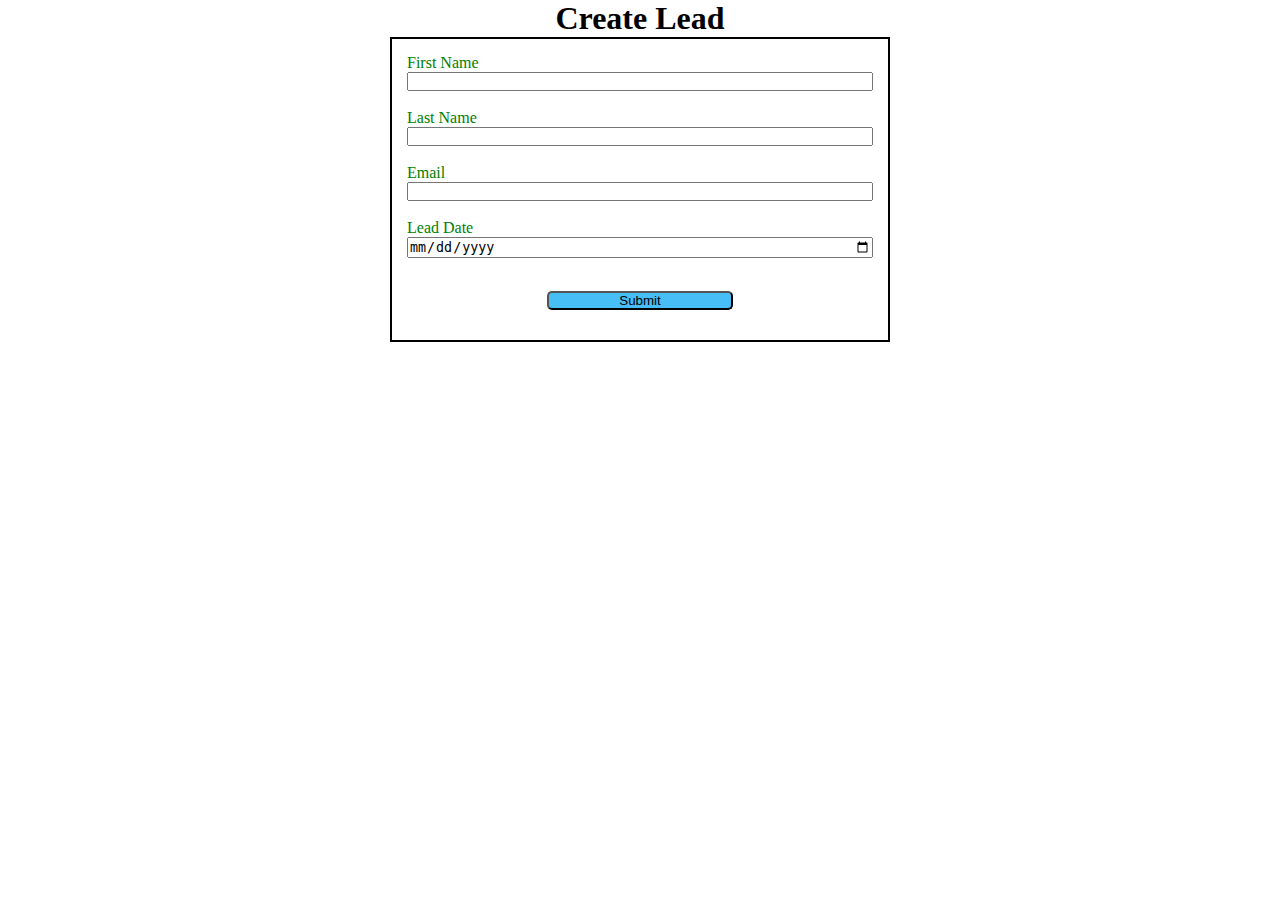
<file: index.html>
<!DOCTYPE html>
<html lang="en">
<head>
    <meta charset="UTF-8">
    <meta name="viewport" content="width=device-width, initial-scale=1.0">
    <title>Web To Lead</title>
    <link rel="stylesheet" href="style.css"></link>
    <script src="script.js"></script>
    <script src="https://www.google.com/recaptcha/api.js"></script>
</head>
<body>
    <h1>Create Lead</h1>
    <form 
    action="https://webto.salesforce.com/servlet/servlet.WebToLead?encoding=UTF-8&orgId=00D2t000000d44E" 
    method="POST" 
    onsubmit="beforeSubmit(event)">
    
    <input type=hidden name='captcha_settings' value='{"keyname":"Google_ReCaptcha","fallback":"true","orgId":"00D2t000000d44E","ts":""}'>
    <input type=hidden name="oid" value="00D2t000000d44E">
    <input type=hidden name="retURL" value="https://prateekm1.github.io/Lead-Project/thanks.html">
    <input type=hidden name="Lead_Date__c" class="outputdate">

    
    <label for="first_name">First Name</label><input  id="first_name" maxlength="40" name="first_name" size="20" type="text" required="true"/><br>
    
    <label for="last_name">Last Name</label><input  id="last_name" maxlength="80" name="last_name" size="20" type="text" required="true"/><br>
    
    <label for="email">Email</label><input  id="email" maxlength="80" name="email" size="20" type="text" required="true"/><br>

    <label for="lead_date">Lead Date</label><input type="date" class="inputdate" required="true"/>
    
    <!--
    <Lead Date:<span class="dateInput dateOnlyInput"><input  id="00NIe000000Si16" name="00NIe000000Si16" size="12" type="text" /></span><br>
    -->
    <div class="g-recaptcha" 
    data-sitekey="6LeKYB8rAAAAAHWSFkoFVXlpFwCnR0oanj9l4OwG"></div><br>

    <input type="submit" name="submit" class="submit">
    
    </form>
    
</body>
</html>
</file>
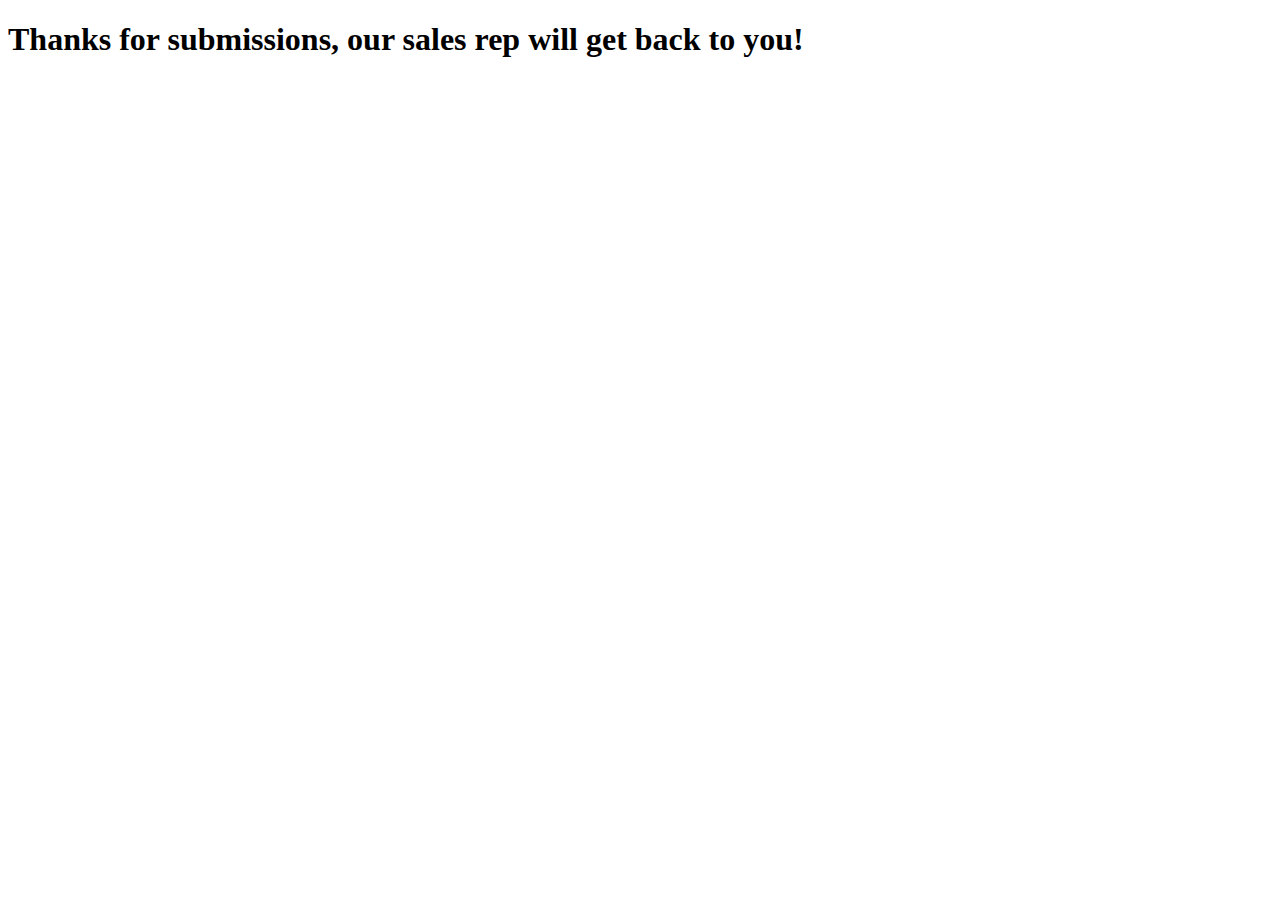
<file: thanks.html>
<!DOCTYPE html>
<html lang="en">
<head>
    <meta charset="UTF-8">
    <meta name="viewport" content="width=device-width, initial-scale=1.0">
    <title>Thank You</title>
</head>
<body>
    <h1>Thanks for submissions, our sales rep will get back to you!</h1>
</body>
</html>
</file>
<file: style.css>
*{
    margin: 0;
    padding: 0;
    box-sizing: border-box;
}

h1{
    text-align: center;
}

input,label{
    display: block;
}

label{
    color: green;
}

input{
    width: 100%;
}

.submit{
    margin: 15px auto;
    width: 40%;
    background-color: rgb(71, 190, 245);
    border-radius: 5px;
}

form{
    min-width: 300px;
    max-width: 500px;
    margin: auto;
    border: 2px solid black;
    padding: 15px;
}
</file>
